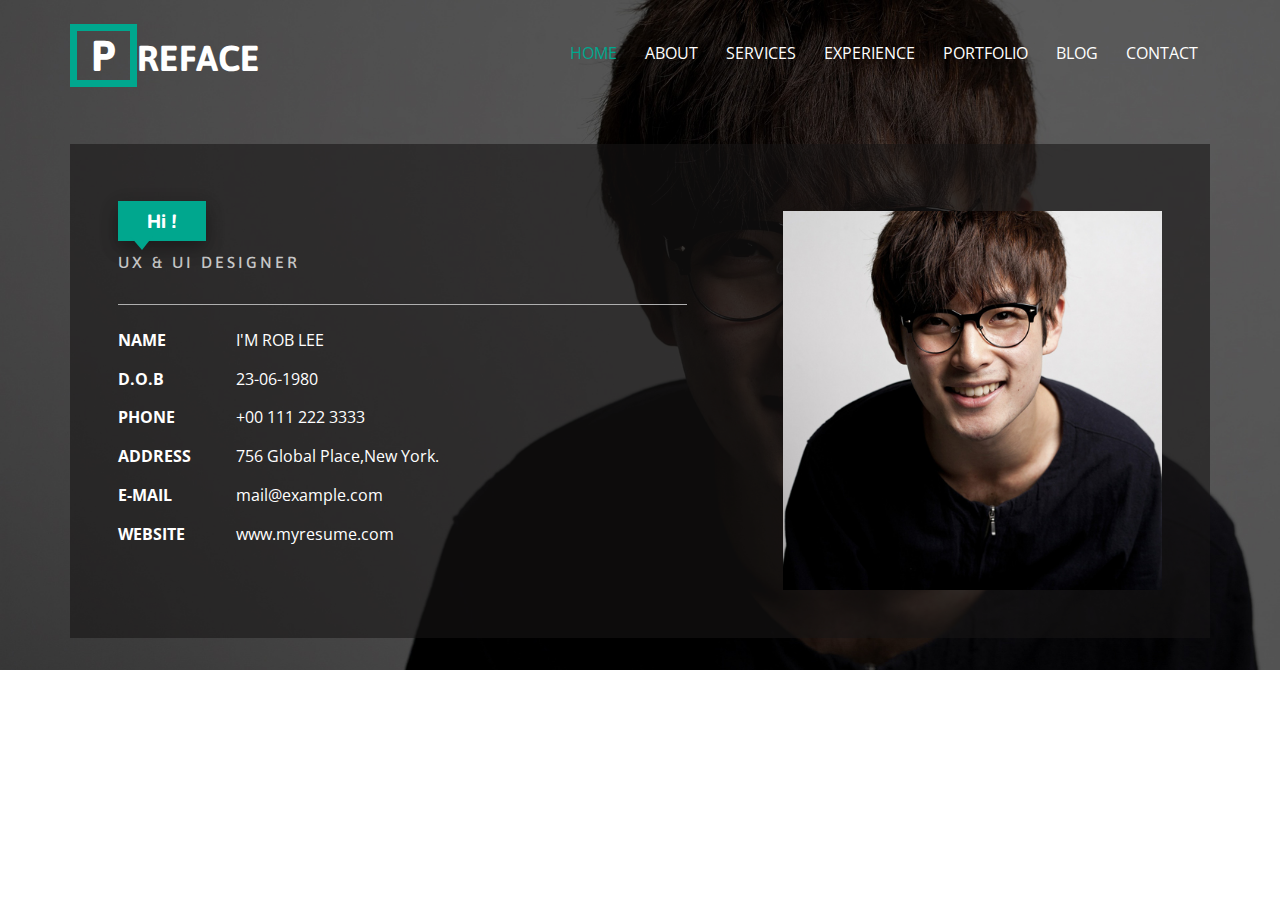
<file: PHP opdrachten/web/index.html>
<!--
Author: W3layouts
Author URL: http://w3layouts.com
License: Creative Commons Attribution 3.0 Unported
License URL: http://creativecommons.org/licenses/by/3.0/
-->
<!DOCTYPE HTML>
<html>
<head>
<title>Preface a Personal Category Flat Bootstrap Responsive Website Template| Home :: w3layouts</title>
<link href="css/bootstrap.css" rel='stylesheet' type='text/css' />
<!-- jQuery (necessary for Bootstrap's JavaScript plugins) -->
<script src="js/jquery.min.js"></script>
<!-- Custom Theme files -->
<link href="css/style.css" rel='stylesheet' type='text/css' />
 <!-- Custom Theme files -->
 <meta name="viewport" content="width=device-width, initial-scale=1">
 <meta http-equiv="Content-Type" content="text/html; charset=utf-8" />
 <meta name="keywords" content="Preface Responsive web template, Bootstrap Web Templates, Flat Web Templates, Android Compatible web template, 
Smartphone Compatible web template, free webdesigns for Nokia, Samsung, LG, Sony Ericsson, Motorola web design" />

	<link href='//fonts.googleapis.com/css?family=Asap:400,700,400italic' rel='stylesheet' type='text/css'>
	<link href='//fonts.googleapis.com/css?family=Open+Sans:400,300,600' rel='stylesheet' type='text/css'>

<script type="text/javascript" src="js/move-top.js"></script>
<script type="text/javascript" src="js/easing.js"></script>
	<script type="text/javascript">
			jQuery(document).ready(function($) {
				$(".scroll").click(function(event){		
					event.preventDefault();
					$('html,body').animate({scrollTop:$(this.hash).offset().top},1000);
				});
			});
		</script>

</head>
	<body>

			<div id="home" class="header">
				<div class="container">

				<div class="top-header">

					<div class="top-nav">
					<div class="navigation">
					<div class="logo">
						<h1><a href="index.html"><span>P</span>REFACE</a></h1>
					</div>
					<div class="navigation-right">
						<span class="menu"><img src="images/menu.png" alt=" " /></span>
						<nav class="link-effect-3" id="link-effect-3">
							<ul class="nav1 nav nav-wil">
								<li class="active"><a data-hover="Home" href="index.html">Home</a></li>
								<li><a class="scroll" data-hover="About" href="#about">About</a></li>
								<li><a class="scroll" data-hover="Services" href="#services" >Services</a></li>
								<li><a class="scroll" data-hover="Experience" href="#work">Experience</a></li>
								<li><a class="scroll" data-hover="Portfolio" href="#port">Portfolio</a></li>
								<li><a class="scroll" data-hover="Blog" href="#blogs">Blog</a></li>
								<li><a class="scroll" data-hover="Contact" href="#contact">Contact</a></li>
							</ul>
						</nav>

								<script>
								   $( "span.menu" ).click(function() {
									 $( "ul.nav1" ).slideToggle( 300, function() {
									 // Animation complete.
									  });
									 });
								</script>

					</div>
					<div class="clearfix"></div>
				</div>

				</div>
			<div class="banner-info">
				<div class="col-md-7 header-right">
					<h1>Hi !</h1>
					<h6>UX & UI DESIGNER</h6>
					<ul class="address">
					
					<li>
							<ul class="address-text">
								<li><b>NAME</b></li>
								<li>I'M ROB LEE</li>
							</ul>
						</li>
						<li>
							<ul class="address-text">
								<li><b>D.O.B</b></li>
								<li>23-06-1980</li>
							</ul>
						</li>
						<li>
							<ul class="address-text">
								<li><b>PHONE </b></li>
								<li>+00 111 222 3333</li>
							</ul>
						</li>
						<li>
							<ul class="address-text">
								<li><b>ADDRESS </b></li>
								<li>756 Global Place,New York.</li>
							</ul>
						</li>
						<li>
							<ul class="address-text">
								<li><b>E-MAIL </b></li>
								<li><a href="mailto:example@mail.com"> mail@example.com</a></li>
							</ul>
						</li>
						<li>
							<ul class="address-text">
								<li><b>WEBSITE </b></li>
								<li><a href="http://w3layouts.com">www.myresume.com</a></li>
							</ul>
						</li>
						
					</ul>
				</div>
				<div class="col-md-5 header-left">
					<img src="images/img1.jpg" alt="">
				</div>
				<div class="clearfix"> </div>
						
		      </div>
			</div>
		</div>
	</div>

						<script type="text/javascript">
									$(document).ready(function() {
										/*
										var defaults = {
								  			containerID: 'toTop', // fading element id
											containerHoverID: 'toTopHover', // fading element hover id
											scrollSpeed: 1200,
											easingType: 'linear' 
								 		};
										*/
										
										$().UItoTop({ easingType: 'easeOutQuart' });
										
									});
								</script>

	<script src="js/bootstrap.js"></script>
	

	</body>
</html>
</file>
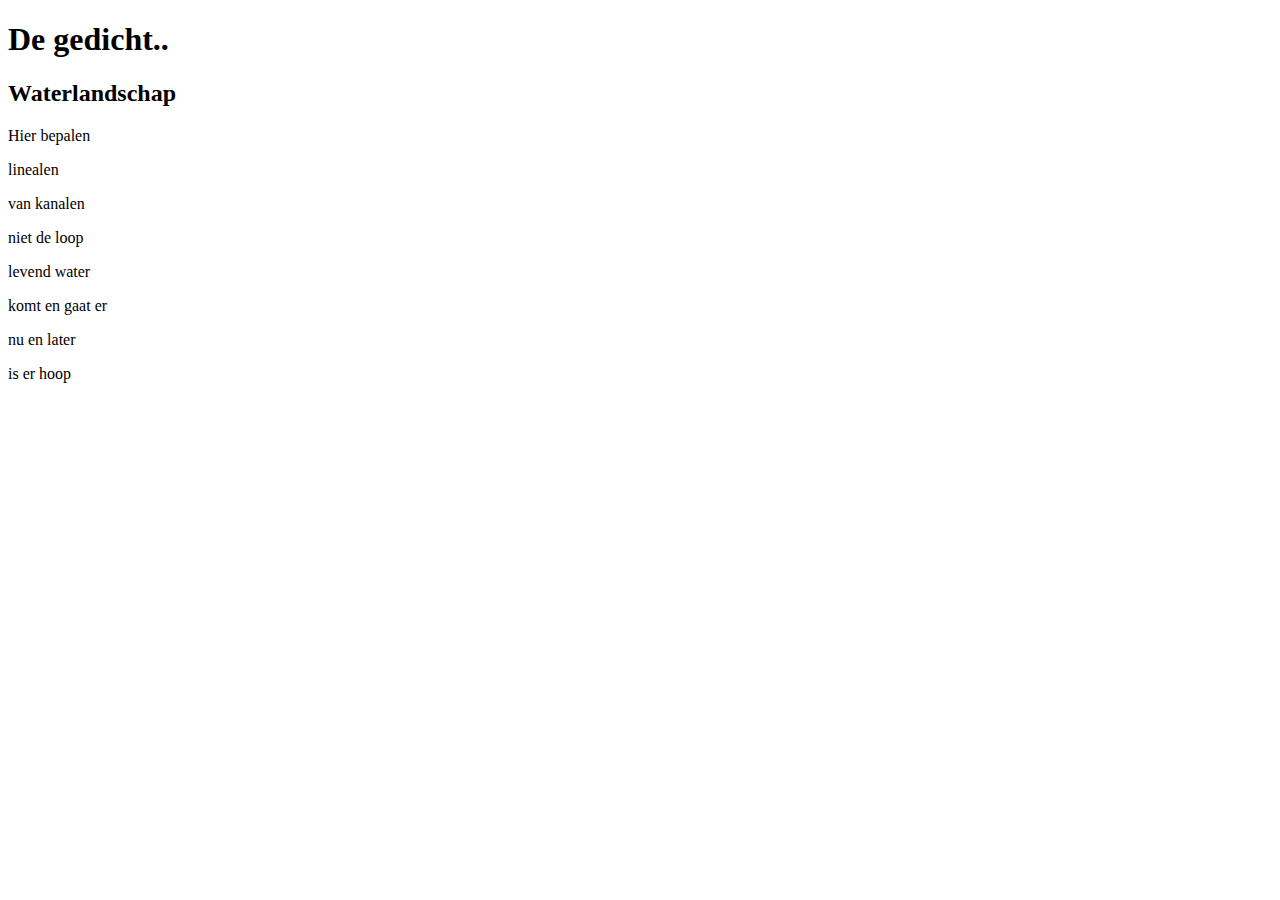
<file: javascript opdrachten/Gedicht.html>
<!DOCTYPE html>
<html lang="nl">
<head>
    <meta charset="UTF-8">
    <title>Gedicht</title>
</head>
<body>
<h1> De gedicht..</h1>
<h2> Waterlandschap </h2>
<script>
    document.write("<p>Hier bepalen</p>");
    document.write("<p>linealen </p>");
    document.write("<p>van kanalen</p>");
    document.write("<p>niet de loop</p>");
    document.write("<p>levend water</p>");
    document.write("<p>komt en gaat er</p>");
    document.write("<p>nu en later</p>");
    document.write("<p>is er hoop</p>");





</script>


</body>
</html>
</file>
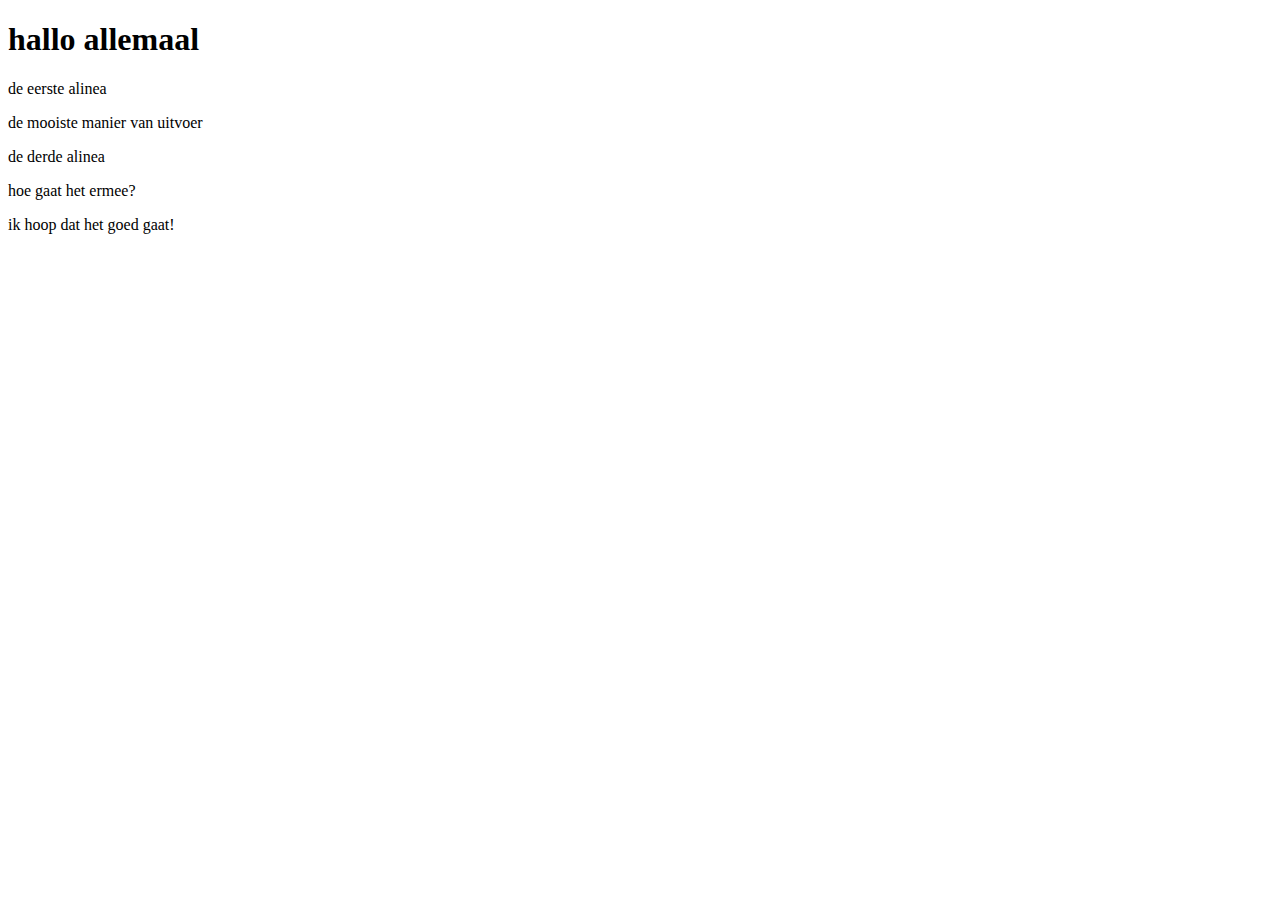
<file: javascript opdrachten/JAVAS opdracht.html>
<!DOCTYPE html>
<html lang="nl">
<head>
    <meta charset="UTF-8">
    <title>hallo allemaal 2</title>
</head>
<body>
<h1> hallo allemaal</h1>

<p>de eerste alinea</p>
<p id="uitvoer">de tweede alinea hier komt wat
</p>
<p> de derde alinea </p>
<script>
    // eerste manier van uitvoer

    alert("hallo allemaal");

    // tweede manier
    document.write ("<p>hoe gaat het ermee? </p>");
    document.write ("<p>ik hoop dat het goed gaat! </p>");


    // de derde manier
    console.log("dit is voor ontwikkelaars");
    console.log("alleen zichtbaar in de console");

    //vierde manier

    document.getElementById("uitvoer") .innerHTML =
        "de mooiste manier van uitvoer";





</script>






</body>
</html>
</file>
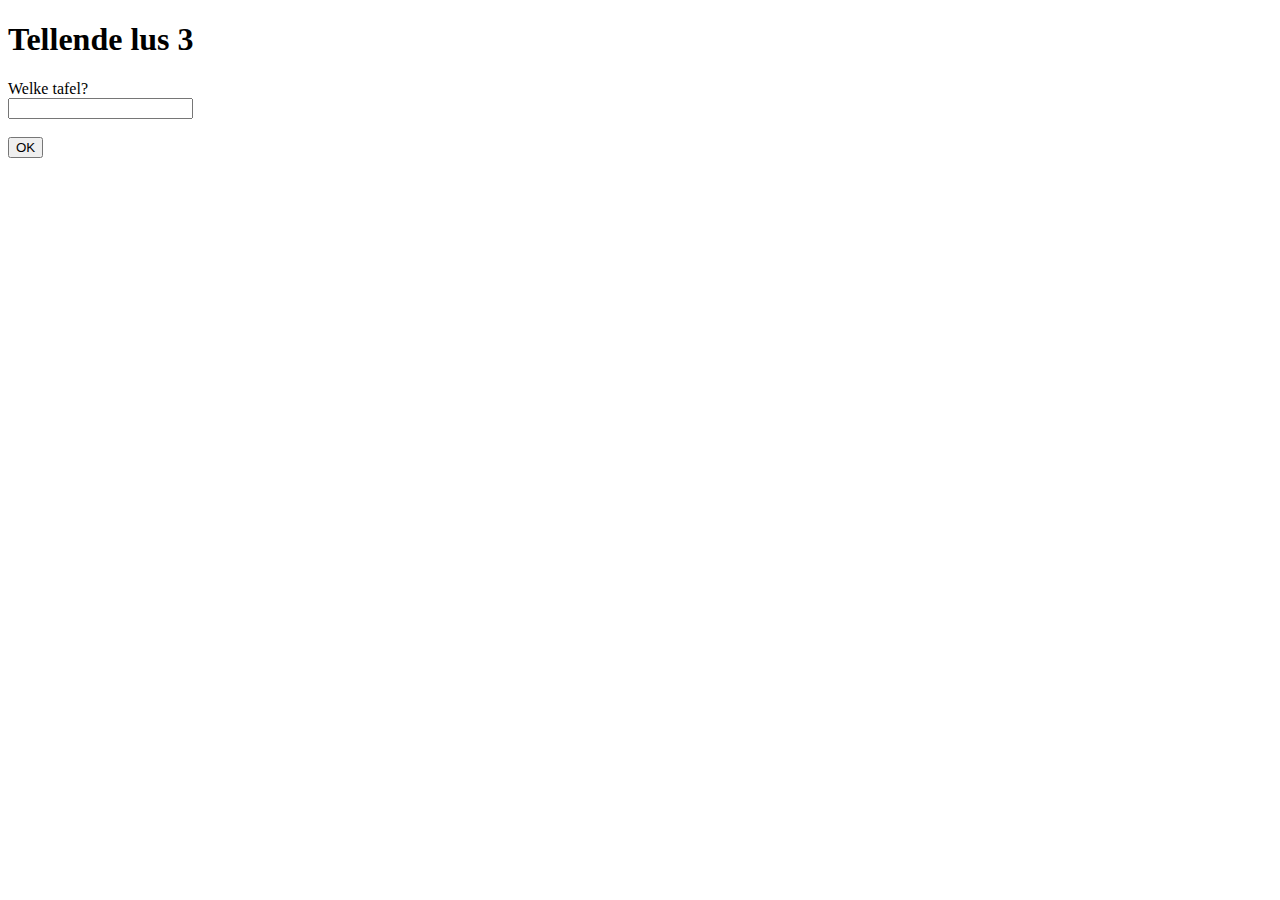
<file: javascript opdrachten/op 30.html>
<!DOCTYPE html>
<html lang="en">
<head>
    <meta charset="UTF-8">
    <title>Opdracht 30</title>
</head>
<body>
<h1>Tellende lus 3</h1>

<label for="tafel">Welke tafel?</label> <br>
<input id="tafel" type="text"> <br> <br>

<button onclick="bereken()">OK</button>

<script>
    function bereken() {
        //invoer
        var tafel = document.getElementById("tafel").value;

        //uitvoer
        // i=1 is de beginwaarde
        // i<10 is de eindwaarde
        // i++ is de stapwaarde hetzelfde als i=i+1

        for (i = 1; i <= 20; i = i + 1) {
            document.write("<p>" + i * tafel + "</p>");
        }
    }
</script>
</body>
</html>
</file>
<file: PHP opdrachten/web/css/style.css>
/*--
Author: W3layouts
Author URL: http://w3layouts.com
License: Creative Commons Attribution 3.0 Unported
License URL: http://creativecommons.org/licenses/by/3.0/
--*/
html, body{
    font-family: 'Open Sans', sans-serif;
    font-size: 100%;
  	background: #FFf;
}
body a{
	transition:0.5s all;
	-webkit-transition:0.5s all;
	-moz-transition:0.5s all;
	-o-transition:0.5s all;
	-ms-transition:0.5s all;
}
body h1,h2,h3,h4,h5,h6{
	    font-family: 'Asap', sans-serif;
}
/*-- header --*/
#home {
    background: url(../images/header-bg.jpg) no-repeat center top;
    background-size: cover;
    -webkit-background-size: cover;
    -moz-background-size: cover;
    -o-background-size: cover;
    -ms-background-size: cover;
    min-height:650px;
	position: relative;
}
.top-header {
	padding: 2em 0;
}
.logo h1 {
    margin: 0;
    text-transform: uppercase;
    font-weight: bold;
     color:#fff;
}
.logo h1 a{
	text-decoration:none;
	 color:#fff;
}
.logo span {
    border: 7px solid #00a78e;
    padding: 0px 14px;
    font-size: 1.2em;
    color: #fff;
}
.logo{
	float:left;
}
.navigation-right{
	float:right;
}
.navigation-right ul li{
	display:inline-block;
}
.navigation-right ul li a{
	color:#fff;
    font-size:1em;
    text-decoration: none;
    padding: 10px 0;
	text-transform:uppercase;
    font-family: 'Open Sans', sans-serif;
}
.navigation-right ul li.active a{
	    color: #00a78e;
}
span.menu{
	display:none;
}
/*-- nav-hover --*/
.link-effect-3 a {
	padding: 10px 0;
	margin: 0 12px;
	color: #797878;
	text-shadow: none;
	position: relative;  
    font-family: 'Open Sans', sans-serif;
}
.link-effect-3 a::before {
	position: absolute;
	top: 0;
	left: 0;
	overflow: hidden;
	padding: 10px 0;
	max-width: 0;
	border-bottom: 3px solid #00a78e;
    color: #00a78e;
	content: attr(data-hover);
	-webkit-transition: max-width 0.5s;
	-moz-transition: max-width 0.5s;
	transition: max-width 0.5s;
}
.link-effect-3 a:hover::before {
	max-width: 100%;
}
/*--banner-info--*/
.banner-info {
    background:rgba(23, 20, 20, 0.58);
    margin-top: 4em;
}
.header-left {
    padding: 3em;
}
.header-right {
    padding: 3em;
}
ul.address-text {
    padding: 0;
}
ul.address {
    padding: 0;
}
.header-left img {
    width: 100%;
     margin-top: 19px;
}
.header-right {
    padding-left: 3em;
}
.header-right h1 {
    font-size: 2.5em;
    color: #fff;
    margin: 0.5em 0 0;
    font-weight: bold;
}
.header-right h1 {
    font-size: 1.2em;
    color: #FFF;
    background: #00a78e;
    display: inline-block;
    padding: .5em 1.5em;
    position: relative;
	    box-shadow: 0 8px 17px 0 rgba(0,0,0,0.2),0 6px 20px 0 rgba(0,0,0,0.19);
}
.header-right h1:before {
       width: 0;
    height: 0;
    position: absolute;
    content: '';
    bottom: -9px;
    left: 12px;
    border-style: solid;
    border-width: 14px 11px 0 12px;
    border-color: #00a78e transparent transparent transparent;
}
.service-head h4 {
    font-size: 1.2em;
    color: #FFF;
    background: #00a78e;
    display: inline-block;
    padding: .5em 1.5em;
    position: relative;
	    box-shadow: 0 8px 17px 0 rgba(0,0,0,0.2),0 6px 20px 0 rgba(0,0,0,0.19);
}
.service-head h4:before {
    width: 0;
    height: 0;
    position: absolute;
    content: '';
    bottom: -9px;
    left: 12px;
    border-style: solid;
    border-width: 14px 11px 0 12px;
    border-color: #00a78e transparent transparent transparent;
	
}
.header-right h6 {
       font-size: 1em;
    color: #C7C7C7;
    margin-top: 0.8em;
    letter-spacing: 3px;
    text-transform: uppercase;
}
ul.address {
    margin-top: 2em;
    border-top: 1px solid #AFAFAF;
    padding-top: 0.5em;
}
ul.address li {
    display: block;
}
ul.address li ul.address-text li {
    display: inline-block;
    font-size: 1em;
    color: #fff;
    margin-top: 1em;
	font-weight: 400;
}
ul.address li ul.address-text li:nth-child(1){
	width: 20%;
}
ul.address li ul.address-text li a {
    color: #fff;
	text-decoration:none;
}
ul.address li ul.address-text li a:hover{
        color: #00a78e;
}
ul.address-text b {
    color:#fff;
}
/*--social-icons--*/
ul.social-icons{
	    display: block;
    padding: 0;
    background:#00a78e;
    padding:1.3em 0;
    text-align: center;
	margin:0;
}
.social-icons li {
    display: inline-block;
    margin-right: 1%;
}
.social-icons li a{  
    background: url(../images/social-icons2.png) no-repeat 3px 3px;
    display: block;
    height: 32px;
    width: 32px;
	margin-right: 1em;
	-webkit-transition: .5s all;
    transition: .5s all;
    -moz-transition: .5s all;
}
.social-icons li a:before {
	content: '';
    display: block;
    height: 32px;
    width: 32px;
       border: 2px solid #fff;
	-webkit-transform: rotate(45deg);
	transform: rotate(45deg);
	-moz-transform: rotate(45deg);
	-o-transform: rotate(45deg);
	-ms-transform: rotate(45deg); 
    box-shadow: 0 8px 17px 0 rgba(0,0,0,0.2),0 6px 20px 0 rgba(0,0,0,0.19);	
}
.social-icons li a.fb{
	background-position: 3px -30px;
}
.social-icons li a.in{
      background-position: 3px -62px;
}
.social-icons li a.dott {
background-position: 3px -94px;
}
.social-icons li a:hover::before {
    border-color: #00a78e;
	    box-shadow: 0 8px 17px 0 rgba(0,0,0,0.2),0 6px 20px 0 rgba(0,0,0,0.19);
}
/*-- wellcome-note --*/
.welcome-note{
	margin:3em 0;
}
.note{
	
}
.note h1{
	color:#FFF;
	font-size:2.5em;
	font-weight:400;
}
.note h1 span{
	font-weight:700;
}
/*-- /blogs --*/
.news-text {
    float: right;
    padding: 3.38em 2em;
    background: #f4f4f4;
}
.news-img {
    float: left;
    position: relative;
    padding: 0;
}
.news-text.two {
    float:left;
}
.news-img img,.news-img.two  img{
    width: 100%;
}
.news-img.two {
    float:right;
}
.news-text h3   {
    font-size: 1.4em;
    color: #333333;
    text-transform: uppercase;
        margin-bottom: 1em;
		font-weight:bold;
}
.news-text p {
    font-size: 0.9em;
    line-height: 1.9em;
    margin: 1em 0 2em 0;
    color: #777;
}
.news-text h3  a,ul.news li:hover  i{
	 color:#00a78e;
	 text-decoration:none;
}
ul.news li {
    display: inline-block;
       margin-right: 1em;
}
ul.news li i {
    margin-right: 4px;
}
ul.news li a{
    font-size: 0.9em;
    color: #777;
}
ul.news li i{
	color:#333;
}
a.read {
    padding: 0.5em 1.5em;
    font-size: 1em;
    color: #00a78e;
    border: 2px solid #00a78e;
    text-decoration: none;
    border-radius: 1.5em;
    -webkit-border-radius: 1.5em;
    -moz-border-radius: 1.5em;
    -o-border-radius: 1.5em;
    -ms-border-radius: 1.5em;
}
a.read:hover {
	background:#00a78e;
	color:#fff;
}
ul.news {
    padding: 0;
}
.news-grid {
    margin: 2em 0;
}
.news-grid:hover{
		transition:0.5s all;
	-webkit-transition:0.5s all;
	-moz-transition:0.5s all;
	-o-transition:0.5s all;
	-ms-transition:0.5s all;
   box-shadow: 0 8px 17px 0 rgba(0,0,0,0.2),0 6px 20px 0 rgba(0,0,0,0.19);
   -webkit-box-shadow: 0 8px 17px 0 rgba(0,0,0,0.2),0 6px 20px 0 rgba(0,0,0,0.19);
   -moz-box-shadow: 0 8px 17px 0 rgba(0,0,0,0.2),0 6px 20px 0 rgba(0,0,0,0.19);
   -o-box-shadow: 0 8px 17px 0 rgba(0,0,0,0.2),0 6px 20px 0 rgba(0,0,0,0.19);
}
.blog {
    padding:5em 0;
}
.about-inner p {
    color: #777;
    line-height: 1.8em;
    font-size:0.9em;
}
h4.tittle  {
    color: #00a78e;
    text-decoration: none;
    font-size: 1.4em;
    margin: 1em 0 0.5em 0;
    text-transform: uppercase;
    font-weight: bold;
}
.modal-dialog.about {
    width: 757px;
    margin:3.5em auto 0;
}
.modal-content.about {
    background-color: #fff;
    border-radius: 0px!important;
}
.modal-body {
    position: relative;
    padding: 20px;
    text-align: center;
}
/*-- about-us --*/
span.border {
    width: 18%;
    background: #8C8989;
    height: 1px;
    display: block;
    margin-top: 26px;
    position: relative;
    margin: 23px auto 0px;
}
 span.border:after {
       content: ' ';
    position: absolute;
    background: #00a78e;
    height: 7px;
    display: block;
    width: 73px;
    top: -4px;
    left: 103px;
}
span.border.one:after {
    content: ' ';
    position: absolute;
    background: #00a78e;
    height: 7px;
    display: block;
    width: 73px;
    top: -4px;
    left: 64px;
}
.about-left-grid h3{
	font-size:2.5em;
	color:#FFF;
}
.about-left-grid{
	width:70%;
	float:right;
    margin-right: 10em;
	min-height:433px;
}
.about-left-grid h2{
	color:#191919;
	font-size:2em;
}
.about-left-grid h2 span{
	font-weight:700;
}
.about-left-grid p{
    color: #666666;
    font-size:1em;
    line-height: 2em;
    margin-top: 1.5em;
} 
.about-left-grid ul{
	margin:3em 0 0 0;
	padding:0;
}
.about-left-grid ul li{
	display:inline-block;
}
.about-left-grid ul li:nth-child(1){
	margin-right: 0.2em;
}
.about-left {
      padding: 4.5em 0 4.7em 0;
    float: right;
    background: #f4f4f4;
}
.about-left-grid ul li a {
       padding: 0.6em 2em;
    font-size: 1.2em;
    color: #00a78e;
    border: 2px solid #00a78e;
    text-decoration: none;
    border-radius: 1.5em;
    -webkit-border-radius: 1.5em;
    -moz-border-radius: 1.5em;
    -o-border-radius: 1.5em;
    -ms-border-radius: 1.5em;
}
.about-left-grid ul li a:hover{
	background:#00a78e;
	color:#FFF;
	border-radius:1.5em;
	-webkit-border-radius:1.5em;
	-moz-border-radius:1.5em;
	-o-border-radius:1.5em;
	-ms-border-radius:1.5em;
}
.about-right{
	    float: left;
	padding:0;
	background:url(../images/about-pic.jpg) no-repeat 0px 0px;
	min-height:580px;
	background-size: cover;
   -o-background-size: cover;
   -webkit-background-size: cover;
   -moz-background-size: cover;
   -ms-background-size: cover;
}
/*-- services --*/
.service-head h3{
	color: #1b242f;
    font-size: 2em;
    font-weight:300;
     font-family: 'Open Sans', sans-serif;
    margin: 0;
    padding: 0 0 0.2em 0;
}
.service-head h3 span{
	font-weight:700;
 font-family: 'Asap', sans-serif;
}
.wthree_about_left,.wthree_about_right{
	padding:0;
}
.wthree_about_right{
	background:#f5f5f5;
	padding:3.27em 8em;
}
.wthree_about_right h3{
	text-align:left;
}
.wthree_about_right h3 span:before,.wthree_about_right h3 span:after{
	content: '';
    position: absolute;
    bottom: 0%;
}
.wthree_about_right h3 span:before{
	left:0%;
    width:30%;
	height: 1px;
	background: #212121;
}
.wthree_about_right h3 span:after{
	right:85.5%;
    width: 2%;
    background: #EE692D;
    height: 4px;
}
.wthree_about_right p{
	margin:2em 0 3em;
	color:#999;
	line-height:1.8em;
}
.wthree_about_right p i{
	display:block;
	margin:1em 0 0;
}
.wthree_about_right_grid_left{
	padding: 0;
}
.wthree_about_right_grid_left i{
	font-size: 1.7em;
	color:#00a78e;
	top:.8em;
}
.wthree_about_right_grid:hover .wthree_about_right_grid_left i{
	color:#fff;
}
.wthree_about_right_grid_right h4{
	text-transform: uppercase;
    font-size: 1.2em;
    color: #00a78e;
    font-weight: bold;
}
.wthree_about_right_grid_right p{
	    margin: 1em 0 0;
    color: #586371;
    line-height: 1.9em;
    font-size: 0.9em;
}
.wthree_about_right_grid_right {
    padding-right: 0;
}
.wthree_about_right_grid:nth-child(2) {
    margin-bottom: 2em;
}
/* Rectangle In */
.hvr-rectangle-in {
  display: inline-block;
  vertical-align: middle;
  -webkit-transform: translateZ(0);
  transform: translateZ(0);
  box-shadow: 0 0 1px rgba(0, 0, 0, 0);
  -webkit-backface-visibility: hidden;
  backface-visibility: hidden;
  -moz-osx-font-smoothing: grayscale;
  position: relative;
  background:#00a78e;
  -webkit-transition-property: color;
  transition-property: color;
  -webkit-transition-duration: 0.3s;
  transition-duration: 0.3s;
  width: 70px;
    height: 70px;
    text-align: center;
	    border-radius: 50%;
}
.hvr-rectangle-in:before {
  content: "";
  position: absolute;
  z-index: -1;
  top: 0;
  left: 0;
  right: 0;
  bottom: 0;
  background:#F5F5F5;
  -webkit-transform: scale(1);
  transform: scale(1);
  -webkit-transition-property: transform;
  transition-property: transform;
  -webkit-transition-duration: 0.3s;
  transition-duration: 0.3s;
  -webkit-transition-timing-function: ease-out;
  transition-timing-function: ease-out;
      border-radius: 50%;
}
.hvr-rectangle-in:hover, .hvr-rectangle-in:focus, .hvr-rectangle-in:active {
  color: white;
}
.hvr-rectangle-in:hover:before, .hvr-rectangle-in:focus:before, .hvr-rectangle-in:active:before,.wthree_about_right_grid:hover .hvr-rectangle-in:before,.agileits_services_grid:hover .hvr-rectangle-in:before{
  -webkit-transform: scale(0);
  transform: scale(0);
}
.wthree_about_right_grids {
     margin-top: 4em;
}
#services {
    padding: 5em 0;
    background: #1b242f;
}
.service-head.one h3{
	color:#fff;
}
/*-- clients --*/

#work {
    padding: 5em 0;
}
.timeline {
  list-style: none;
      padding: 10px 0 10px;
  position: relative;
}
.timeline:before {
      top: 0;
    bottom: 0;
    position: absolute;
    content: " ";
    width: 1px;
    background-color: #ccc;
       left: -9px;
    margin-right: -1.5px;
}

.timeline > li {
  margin-bottom:10px;
  position: relative;
}

.timeline > li:before,
.timeline > li:after {
  content: " ";
  display: table;
}

.timeline > li:after {
  clear: both;
}

.timeline > li > .timeline-panel {
  width: calc( 100% - 75px );
    float: right;
    border: 1px solid #d4d4d4;
     padding: 15px 15px;
    position: relative;
  -webkit-box-shadow: 0 1px 6px rgba(0, 0, 0, 0.175);
  box-shadow: 0 1px 6px rgba(0, 0, 0, 0.175);
      background: #fff;
	  border-bottom: 5px solid #00a78e;
}
h4.timeline-title a {
    margin: 0;
    padding: 5px 0;
    color:#333;
}
h4.timeline-title a:hover {
    color: #00C6D7;
}
.timeline-body p {
    font-size: 0.9em;
    margin: 0;
    padding: 0;
    color: #777;
    line-height: 1.9em;
}
.timeline > li > .timeline-panel:before {
  position: absolute;
  top: 18px;
  left: -15px;
  display: inline-block;
  border-top: 15px solid transparent;
  border-right: 15px solid #ccc;
  border-left: 0 solid #ccc;
  border-bottom: 15px solid transparent;
  content: " ";
}

.timeline > li > .timeline-panel:after {
  position: absolute;
  top:19px;
  left: -14px;
  display: inline-block;
  border-top: 14px solid transparent;
  border-right: 14px solid #fff;
  border-left: 0 solid #fff;
  border-bottom: 14px solid transparent;
  content: " ";
}

.timeline > li > .timeline-badge {
  color: #fff;
  width: 50px;
  height: 50px;
  line-height: 50px;
  font-size: 1.4em;
  text-align: center;
  position: absolute;
  top: 16px;
  left: -33px;
  margin-right: -25px;
  background-color: #999999;
  z-index: 100;
  border-top-right-radius: 50%;
  border-top-left-radius: 50%;
  border-bottom-right-radius: 50%;
  border-bottom-left-radius: 50%;
}

.timeline-badge.primary {
  background-color: #eb5424 !important;
}

.timeline-badge.success {
  background-color: #237f52 !important;
}

.timeline-badge.warning {
  background-color: #f0ad4e !important;
}

.timeline-badge.danger {
  background-color: #bb1e10 !important;
}
.timeline-badge.pass {
  background-color: #fdbd10 !important;
}
.timeline-badge.info {
  background-color: #44c7f4 !important;
}
h4.timeline-title {
       color: #1b242f;
    font-size: 1.2em;
        font-weight: 600;
}
ul.year {
    text-align: right;
	    margin-left: 13em;
}
ul.year li {
     list-style: none;
    margin-top:30px;
    font-size: 1em;
    color: #fff;
    text-align: center;
    background: #1b242f;
    padding: 11px 0;
    width:60%;
    display: block;
}
ul.year li:nth-child(2){
	    margin-top: 119px;
}
ul.year li:nth-child(3){
	    margin-top: 129px;
}
ul.year li:nth-child(4){
	    margin-top: 116px;
}
ul.year li:nth-child(5){
	    margin-top: 112px;
}
.timeline-badge.success i {
    font-size: 0.9em;
}
.time-main {
    margin-top: 3em;
}
/*--//work--*/
/*-- portfolio --*/
.portfolio-head h2{
	color: #202020;
	font-size: 1.8em;
	font-family: 'Asap', sans-serif;
	margin:0;
	padding:0;
}
.portfolio-head h2 span{
	font-weight:700;
	color:#2ec06c;
}
.portfolio-head p:nth-child(2){
	font-size:1.1em;
	line-height:1.8em;
	color:#666666;
	width:80%;
	margin:1em auto 0 auto;
}
.portfolio-grid{
	margin-bottom:1.8em;
}
.portfolio-grid-pic{
	position:relative;
}
.portfolio-grid-pic img{
	width:100%;
}
.portfolio-grid-pic-caption{
	position:absolute;
	background:rgba(70, 194, 122, 0.82);
	top:0px;
	bottom:0;
	text-align:center;
	width:100%;
	display:none;
}
.portfolio-grid-pic-caption a{
	color:#FFF;
	text-align:center;
	border:1px solid #FFF;
	font-size:1em;
	padding:0.7em 1.8em;
	display:inline-block;
	text-decoration:none;
	border-radius: 0.3em;
	-webkit-border-radius: 0.3em;
	-moz-border-radius: 0.3em;
	-o-border-radius: 0.3em;
	-ms-border-radius: 0.3em;
	margin-top:8em;
	font-family: 'Asap', sans-serif;
}
.portfolio-grid-pic-caption a:hover{
	border-color:#202020;
	color:#202020;
}
.portfolio-grid:hover div.portfolio-grid-pic-caption{
	display:block;
}
.portfolio-grid-info h5{
	color: #202020;
	font-size: 1.4em;
	font-family: 'Asap', sans-serif;
	padding: 0.875em 0;
	margin: 0;
}
.portfolio-grid-info{
	background:#eeeeee;
	border-bottom-left-radius: 0.8em;
	border-bottom-right-radius: 0.8em;
}
.portfolio-grids{
	margin-top:3em;
}
.portfolio{
	padding:3.5em 0;
}
/*-- feedback --*/
.feedback{
	background: url(../images/feedback-bg.jpg) no-repeat 0px 0px;
	background-size: cover;
	min-height: 300px;
	padding: 6em 0 0 0;
}
.feedback-grid p{
	color: #FFf;
	font-size: 1.2em;
	line-height: 1.5em;
	width: 90%;
	margin: 0 auto;
}
.feedback-grid h4{
	color:#2ec06c;
	font-weight:700;
	font-family: 'Asap', sans-serif;
	font-size:1.3em;
	margin:1em 0 0 0;
}
.feedback-grid h4 span{
	color:#FFF;
	font-weight:400;
	font-size:0.7em;
	font-style:italic;
}
/*-- /portfolio --*/
.sap_tabs{
	clear:both;
	padding: 0em 0 0em;
}
.resp-tabs-list {
	text-align:center;
    list-style: none;
    margin: 3em 0 4em 0;
    padding: 0;
}
.resp-tab-item{
       margin: 0 3px;
    padding: 10px 20px;
    text-decoration: none;
    color: #343A4E;
    cursor: pointer;
    font-size: 18px;
    text-transform: uppercase;
    border: 2px solid #00a78e;
    display: inline-block;
    text-align: center;
    list-style: none;
    outline: none;
    -webkit-transition: all 0.3s ease-out;
    -moz-transition: all 0.3s ease-out;
    -ms-transition: all 0.3s ease-out;
    -o-transition: all 0.3s ease-out;
    transition: all 0.3s ease-out;
    text-transform: Capitalize;
    font-weight: 600;
}
.resp-tab-active,.resp-tab-item:hover{
	color: #fff;
       border: 2px solid #00a78e;
    background:#00a78e;
}
.resp-tabs-container {
	padding: 0px;
	clear: left;	
}
h2.resp-accordion {
	cursor: pointer;
	padding: 5px;
	display: none;
}
.resp-tab-content {
	display: none;
}
.resp-content-active, .resp-accordion-active {
   display: block;
}

.modal-header {
    border: none;
}
button.close{
	outline:none;
}
.modal-dialog {
    width: 600px;
    margin: 13em auto 0;
}
.port-modal{
	background:none;
	box-shadow:none;
	border:none;
	outline:none;
}
div#portfolioModal1,div#portfolioModal2,div#portfolioModal3,div#portfolioModal4,div#portfolioModal5,div#portfolioModal6,div#portfolioModal7,div#portfolioModal8,div#portfolioModal9,div#portfolioModal10 {
   
   background: rgba(0, 0, 0, 0.55);
}
.team-gd img {
    width: 100%;
	border-bottom: 9px solid rgba(0, 0, 0, 0.81);
}
/*-- portfolio --*/

#portfolio .portfolio-item {
    right: 0;
    margin: 0 0 15px;
}
#portfolio .portfolio-item .portfolio-link {
    display: block;
    position: relative;
    margin: 0 auto;
    max-width: 400px;
}
#portfolio .portfolio-item .portfolio-link .caption {
    position: absolute;
    width: 100%;
    height: 100%;
    opacity: 0;
    background: rgba(24,188,156,.9);
    -webkit-transition: all ease .5s;
    -moz-transition: all ease .5s;
    transition: all ease .5s;
}
#portfolio .portfolio-item .portfolio-link .caption:hover {
    opacity: 1;
}
#portfolio .portfolio-item .portfolio-link .caption .caption-content {
    position: absolute;
    top: 50%;
    width: 100%;
    height: 20px;
    margin-top: -12px;
    text-align: center;
    font-size: 20px;
    color: #fff;
}
#portfolio .portfolio-item .portfolio-link .caption .caption-content i {
    margin-top: -12px;
	font-size: 35px;
}
#portfolio * {
    z-index: 2;
}
@media(min-width:767px) {
    #portfolio .portfolio-item {
    margin: 0 0 30px;
    }
}

.portfolio-modal .modal-content h3 {
    margin: 0 0 44px 0px;
    font-size: 2em;
    color: #fff;
}
.portfolio-modal .modal-content img {
    margin: 0 auto;
}
.portfolio-modal .modal-content p {
	font-size: 14px;
    padding: 2em 0;
    line-height: 1.8em;
    color: #fff;
}
.portfolio-modal .close-modal {
    position: absolute;
    top: 25px;
    right: 25px;
   width: 45px;
    height: 45px
    background-color: transparent;
    cursor: pointer;
    z-index: 1;
}
.portfolio-modal .close-modal:hover {
    opacity: .7;
}
.col-lg-offset-2 {
    margin-left: 0;
	margin:30px auto 0;
	float:none;
}
.portfolio-modal .close-modal .lr {
    z-index: 1051;
    width: 1px;
    height:45px;
    margin-left: 35px;
    background-color: #fff;
    -webkit-transform: rotate(45deg);
    -ms-transform: rotate(45deg);
    transform: rotate(45deg);
}
.portfolio-modal .close-modal .lr .rl {
    z-index: 1052;
    width: 1px;
    height:45px;
    background-color: #fff;
    -webkit-transform: rotate(90deg);
    -ms-transform: rotate(90deg);
    transform: rotate(90deg);
}
.team-gd {
    padding: 0;
	position:relative;
}
.bottom-top {
    margin: 0 auto;
    text-align: center;
}

#port {
    padding:5em 0 0 0;
	    background: #f4f4f4;
}
/*-- //portfolio --*/
/*-- contact --*/
.mail_us{
	    margin-bottom: 50px;
    margin-top: 50px;
}
.contact-grid1-left {
    width: 100%;
}
.contact-grid1-left1 {
    padding: 2em;
    border-bottom: 1px ridge rgb(214, 212, 212);
    background:#fff;
    text-align: center;
}
.contact-grid1-left1 span {
    font-size: 1.5em;
      color: #00a78e;
}
.contact-grid1-left1 ul{
	padding:0;
}
.contact-grid1-left1 ul li {
    list-style-type: none;
    margin-bottom: 1em;
    font-size: 14px;
    color: #999;
}
.contact-grid1-left1 a:hover {
    color: #999;
}
.contact-grid1-left1 a {
      font-size: 14px;
    color: #00a78e;
    text-decoration: none;
}
ul.social-icons.two {
    display: block;
    padding: 0;
    margin: 2em 0;
    background: none;
}
.navbar-default .navbar-nav > li > a.active {
    color: #F2593A !important;
}
.mail_left img{
	width:100%;
}
.mail_right input[type="text"], .mail_right input[type="email"], .mail_right textarea {
       background: none;
    width: 100%;
    color: #777;
    padding: 19px 10px;
    margin-bottom: 24px;
    outline: none;
    border: 2px solid #00a78e;
}
.mail_right textarea {
	height:200px; 
	resize:none;	
}
.mail_right input[type="submit"] {
        border: none;
    outline: none;
    color: #fff;
    background: #212322;
    font-size: 16px;
    padding: 13px 40px;
}
.mail_right input[type="submit"]:hover{
 background: #00a78e;
	    transition: 0.5s all ease;
    -webkit-transition: 0.5s all ease;
    -moz-transition: 0.5s all ease;
    -o-transition: 0.5s all ease;
    -ms-transition: 0.5s all ease;
	color:#fff;
}
.contact iframe{
	width:100%;
	height:400px;
	outline:none;
}
.mail_right {
    background: #FDFFFE;
    padding: 2em;
}
span.border.two {
    width: 18%;
    background: #fff;
    height: 1px;
    display: block;
    margin-top: 26px;
    position: relative;
    margin: 23px auto 0px;
}
span.border.two:after {
    content: ' ';
    position: absolute;
    background: #00a78e;
    height: 7px;
    display: block;
    width: 73px;
    top: -4px;
    left:65px;
}
/*-- footer --*/
.footer {
    background: url(../images/contact.jpeg) no-repeat center top;
    background-size: cover;
    -webkit-background-size: cover;
    -moz-background-size: cover;
    -o-background-size: cover;
    -ms-background-size: cover;
    min-height: 650px;
    padding:5em 0 0em 0;
}
.footer_top ul li{
	font-size:22px;
	line-height:2em;
	list-style-type:none;
	text-transform:uppercase;
	display:inline-block;
	margin:0 20px;	
}
.footer_top ul {
    margin: 45px 0 45px;
	border-bottom:1px solid #fff;
    padding-bottom: 30px;
}
.footer_top ul li a{
	color:#B3B3B3;
	text-decoration:none;
	
}
/*-- //footer --*/
.copy_right p {
      color: #fff;
    font-size: 0.9em;
    line-height: 1.9em;
    margin: 1em 0;
}
.copy_right p a{
    color: #00a78e;
	text-decoration:none;
}
/*-- //contact --*/
#toTop {
	display: none;
	text-decoration: none;
	position: fixed;
	bottom: 14px;
	right: 3%;
	overflow: hidden;
	width: 32px;
	height: 32px;
	border: none;
	text-indent: 100%;
	background: url("../images/movetop.png") no-repeat 0px 0px;
}
#toTopHover {
	width: 32px;
	height: 32px;
	display: block;
	overflow: hidden;
	float: right;
	opacity: 0;
	-moz-opacity: 0;
	filter: alpha(opacity=0);
}
/*-- responsive-design --*/
@media(max-width:1366px){
	.about-left-grid {
		width: 70%;
		float: right;
		margin-right: 5em;
		min-height: 433px;
	}
	#work,.blog{
		padding:4em 0;
	}
	.footer {
		min-height: 650px;
		padding: 4em 0 0em 0;
	}
	#port {
      padding:4em 0 0 0;
	}
	.thumb .team_pos {
		bottom: -83px;
		left: 0;
		margin-top: -17px;
		padding: 6px 0;
	}
	
}
@media(max-width:1280px){
	
	.thumb .team_pos {
		bottom: -83px;
		left: 0;
		margin-top: -28px;
		padding: 6px 0;
	}
	.service-head h3 {
       font-size: 1.8em;
	}
	.about-left {
        padding: 5.5em 0 3.5em 0;
	}
	.about-left-grid p {
		font-size:0.9em;
		line-height: 2em;
		margin-top: 0.5em;
	}
}
@media(max-width:1024px){
	.about-left {
        padding:4em 0 3.5em 0;
	}
	.about-left-grid {
		width: 70%;
		float: right;
		margin-right:5em;
		min-height: 459px;
	}
	.news-text {
		float: right;
		padding: 0.7em 2em 2em 2em;
	}
	#work,.blog,#services {
		padding: 3em 0;
	}
	#port {
		padding: 3em 0 0 0;
	}
	.footer {
		min-height: 587px;
		padding: 3em 0 0em 0;
	}
	ul.year li:nth-child(2) {
		margin-top: 157px;
	}
	ul.year li:nth-child(3) {
		margin-top: 145px;
	}
	ul.year li:nth-child(4) {
		margin-top: 149px;
	}
	ul.year li:nth-child(5) {
		margin-top: 147px;
	}
	.thumb .team_pos {
		bottom: -83px;
		left: 0;
		margin-top: -50px;
		padding: 6px 0;
	}
}
@media(max-width:991px){
	.navigation-right ul li a {
       font-size: 0.9em;
	}
	.link-effect-3 a {
		padding: 10px 0;
		margin: 6px 4px;
	}
	.header-left {
		padding: 2em 2em 0em 0;
		float: right;
		width: 49%;
	}
	.header-right {
		padding-left: 3em;
		float: left;
		width: 50%;
		padding: 2em;
	}
	.banner-info {
		background: rgba(47, 44, 44, 0.58);
		margin-top:3em;
	}
	ul.address li ul.address-text li {
		display: inline-block;
		font-size: 0.9em;
		margin-top: 1em;
	}
	ul.address li ul.address-text li:nth-child(1) {
		width: 26%;
	}
	.about-right {
    float: none;
    min-height: 517px;
	}
	.about-left {
		padding: 3em 0 3em 0;
		float: none;
		background: #f4f4f4;
	}
	.about-left-grid {
		width:80%;
		float: none;
		margin-right: 0;
		min-height: 306px;
		margin-left: 7em;
	}
	#home {
	   min-height: 563px;  
	}
	span.border {
      width: 29%;
	}
	span.border.two {
		width: 27%;
	}
	ul.year {
		text-align: center;
		margin-left: 0;
		margin: 0 auto 2em 0;
		padding:0;
	}
	ul.year li {
		margin-top:10px;
		font-size: 1em;
		padding: 11px 0;
		width: 29%;
		display: block;
		margin: 0 auto;
		    margin-bottom: 1em;
	}
	ul.year li:nth-child(2){
		margin-top: 0px!important;
	}
	ul.year li:nth-child(3){
		margin-top: 0px!important;
	}
	ul.year li:nth-child(4){
		margin-top: 0px!important;
	}
	ul.year li:nth-child(5){
		margin-top: 0px!important;
		    margin-bottom: 0em;
	}
	.timeline > li > .timeline-badge {
		color: #fff;
		width: 50px;
		height: 50px;
		line-height: 50px;
		font-size: 1.4em;
		position: absolute;
		top: 16px;
		left: -3px;
	}
	.timeline:before {
		top: 0;
		bottom: 0;
		position: absolute;
		content: " ";
		width: 1px;
		background-color: #ccc;
		left: 20px;
		margin-right: -1.5px;
	}
	.team-gd {
		padding: 0;
		width: 33%;
		float: left;
	}
	.thumb:hover ul li {
		margin: 113px 0px 0;
	}
	.news-img,.news-img.two {
		float: none;
		position: relative;
		padding: 0;
	}
	.mail_right {
		padding: 2em;
		margin-top: 1em;
	}
	.about-left-grid ul li a {
		padding: 0.6em 2em;
		font-size: 1em;
	}
}
@media(max-width:800px){
	.thumb:hover ul li {
		margin: 113px 0px 0;
	}
	.about-left-grid {
		width: 80%;
		float: none;
		margin-right: 0;
		min-height: 367px;
		margin-left: 7em;
	}
	.resp-tab-item {
		margin: 0 3px;
		padding: 6px 17px;
		font-size: 16px;
	}
	.resp-tabs-list {
		margin: 2em 0 2em 0;
		padding: 0;
	}
	span.border:after {
		height: 7px;
		width: 73px;
		top: -4px;
		left: 74px;
	}
}
@media(max-width:768px){
	.about-right {
		float: none;
		min-height: 424px;
	}
	.about-left-grid {
		width: 80%;
		float: none;
		margin-right: 0;
		min-height: 367px;
		margin-left: 7em;
	}
}
@media(max-width:640px){
	.mail_right input[type="text"], .mail_right input[type="email"], .mail_right textarea {
		background: none;
		width: 100%;
		color: #777;
		padding: 10px 10px;
		margin-bottom: 12px;
		outline: none;
		border: 2px solid #00a78e;
		font-size: 0.9em;
	}
	.mail_right textarea {
		height: 100px;
		resize: none;
	}
	.mail_right input[type="submit"] {
		font-size: 15px;
		padding: 11px 40px;
	}
	.contact-grid1-left1 {
      padding: 1em;
	}
	.mail_left {
		padding: 0;
	}
	.mail_us {
		margin-bottom:12px;
		margin-top: 27px;
	}
	.news-text h3 {
		font-size: 1.1em;
		margin-bottom: 0.5em;
		line-height: 1.45em;
	}
	.news-grid:nth-child(3) {
		margin: 0;
	}
	.team-gd {
		padding: 0;
		width: 50%;
		float: left;
	}
	.wthree_about_right_grids {
		margin-top:2em;
	}
	span.menu {
		display: block;
		cursor: pointer;
		width: 100%;
		position: relative;
		text-align: center;
		margin: 0px;
	}
	.navigation-right ul {
		position: absolute;
		left: 2%;
		width: 96%;
		z-index: 999;
		text-align: center;
		padding: 0px;
		margin: 13px 0px 0px;
	}
	.navigation-right ul.nav1 li {
		display: inline-block;
		width: 100%;
		margin: 0px;
		padding: 10px 0em;
	}
	ul.nav1 {
		display: none;
		margin-top: 2em;
		    background: rgba(27, 26, 26, 0.98);
	}
	.navigation-right {
		margin: 0.7em 0 0;
	}
	.navigation-right ul li a {
		display: inline-block;
	}
	.navigation-right ul.nav1 li {
		padding: 0px 0;
	}
	.navigation-right ul.nav1 li:nth-child(7){
		padding-bottom:10px;
	}
	.about-left-grid {
		width: 80%;
		float: none;
		margin-right: 0;
		min-height: 390px;
		margin-left: 7em;
	}
	span.border:after {
		height: 7px;
		width: 73px;
		top: -4px;
		left: 53px;
	}
	span.border.one:after {
		content: ' ';
		position: absolute;
		background: #00a78e;
		height: 7px;
		display: block;
		width: 73px;
		top: -4px;
		left: 46px;
	}
	span.border.two:after {
		content: ' ';
		position: absolute;
		background: #00a78e;
		height: 7px;
		display: block;
		width: 73px;
		top: -4px;
		left: 43px;
	}
	.modal-dialog.about {
		width: 611px;
		margin: 2em auto 0;
	}
	.about-inner img{
		width:100%;
	}
	.banner-info {
		margin-top: 2em;
	}
	.wthree_about_right_grid:nth-child(2) {
		margin-bottom: 1em;
	}
}
@media(max-width:600px){
	.modal-dialog.about {
		width: 518px;
		margin: 2em auto 0;
	}
	.portfolio-grids {
		margin-top: 1.5em;
	}
	.about-left-grid {
		width: 80%;
		float: none;
		margin-right: 0;
		min-height: 418px;
		margin-left: 7em;
	}
}
@media(max-width:480px){
	.wthree_about_right_grids {
		margin-top:1.5em;
	}
	h4.timeline-title {
      font-size: 1em;
	}
	#work, .blog, #services {
		padding: 2em 0;
	}
	.service-head h3 {
		font-size: 1.3em;
	}
	.service-head h4 {
		font-size: 0.9em;
		padding: .5em 1.2em
	}
	span.border {
		    width: 40%;
		background: #8C8989;
		height: 1px;
		display: block;
		margin: 11px auto 0px;
	}
	span.border.two {
		width: 39%;
	}
	.time-main {
		margin-top: 1.5em;
	}
	.mail_right {
		padding: 1em;
		margin-top: 1em;
	}
	.resp-tab-item {
		margin: 0 0 5px 0px;
		padding: 6px 11px;
		font-size: 14px;
	}
	.thumb .team_pos {
		bottom: -83px;
		left: 0;
		margin-top: -79px;
		padding: 6px 0;
	}
	ul.news li {
		display: inline-block;
		margin-right: 0.5em;
	}
	.about-right {
		float: none;
		min-height: 334px;
	}
	.about-left-grid ul {
		margin: 1.5em 0 0 0;
		padding: 0;
	}
	.about-left-grid {
		width: 93%;
		float: none;
		margin-right: 0;
		min-height: 390px;
		margin-left: 2em;
	}
	.about-left-grid ul li a {
		padding: 0.6em 2em;
		font-size: 0.9em;
	}
	.modal-dialog.about {
		width: 442px;
		margin: 2em auto 0;
	}
	.header-right {
	    padding-left:0em;
		float: left;
		width: 100%;
		padding: 1em 1em 0em 1em;
	}
	.header-right h1 {
		font-size: 1em;
		padding: .4em 1em;
	}
	.header-left {
		padding: 0em 1em 1em 1em;
		float: right;
		width: 100%;
	}
	.header-left img {
		width: 100%;
		margin-top: 3px;
	}
	.logo h1 {
		margin: 0;
		font-size: 1.8em;
	}
	.logo span {
		border: 7px solid #00a78e;
		padding: 0px 10px;
		font-size: 1.2em;
	}
	.top-header {
		padding: 1.5em 0 0 0;
	}
	.navigation-right {
		margin: 0em 0 0;
	}
	ul.year li {
		margin-top: 10px;
		font-size: 1em;
		padding: 11px 0;
		width: 100%;
		display: block;
		margin: 0 auto;
		margin-bottom: 1em;
	}
	.resp-tabs-list {
		margin: 0em 0 1em 0;
		padding: 0;
	}
}
@media(max-width:414px){
	span.menu img {
		width: 91%;
		margin-top: 8px;
	}
	.thumb:hover ul li {
		margin: 99px 0px 0;
	}
	ul.social-icons.two {
		display: block;
		padding: 0;
		margin: 1em 0;
		background: none;
	}
	.wthree_about_right_grid {
		text-align: center;
		width: 100%;
	}
	.wthree_about_right_grid_left {
		padding: 0;
		float: none;
		text-align: center;
		    width: 100%;
	}
	.wthree_about_right_grid_right {
		padding-right: 0;
		float: none;
		width: 100%;
		margin-bottom: 1em;
		    padding: 0;
	}
   .about-right {
		float: none;
		min-height: 255px;
	}
	.about-left {
		padding: 1em 0 1em 0;
	}
	span.border,	span.border.one {
      width: 44%;
	}
	span.border.two {
		width: 42%;
	}
	.about-left-grid {
		width: 93%;
		float: none;
		margin-right: 0;
		min-height: 454px;
		margin-left: 2em;
	}
	.about-right {
		float: none;
		min-height: 234px;
	}
	#port {
		padding: 1.5em 0 0 0;
	}
	ul.news li {
		display: inline-block;
		margin-right: 0em;
	    margin-bottom:10px;
	}
	ul.news li:nth-child(4) {
		margin-bottom:0;
	}
	.about-left-grid h2 {
		font-size: 1.5em;
	}
	.modal-dialog.about {
		width: 354px;
		margin: 2em auto 0;
	}
}
@media(max-width:384px){
	ul.year li {
		margin-top: 10px;
		font-size: 1em;
		padding: 11px 0;
		width: 100%;
		display: block;
		margin: 0 auto;
		margin-bottom: 0.5em;
	}
	a.read {
       padding: 0.5em 1.5em;
       font-size: 0.9em;
	}
	.service-head h3 {
		font-size: 1.4em;
	}
	.mail_right input[type="text"], .mail_right input[type="email"], .mail_right textarea {
		background: none;
		padding: 7px 10px;
		margin-bottom: 6px;
	}
	.team-gd {
		padding: 0;
		width: 100%;
		float: left;
	}
	.thumb .team_pos {
		bottom: -83px;
		left: 0;
		margin-top: -35px;
		padding: 6px 0;
	}
	.logo h1 {
		font-size: 1.9em;
	}
	.thumb:hover ul li {
		margin: 123px 0px 0;
	}
	.news-text h3 {
      font-size: 1.1em;
	}
	span.border, span.border.one {
		width: 49%;
	}
	 span.border.two {
		     width: 49%;
	 }
	 .about-left-grid {
		width: 97%;
		float: none;
		margin-right: 0;
		min-height: 454px;
		margin-left: 1em;
	}
	.portfolio-grids {
		margin-top: 1.2em;
	}
	.portfolio-modal .modal-content h3 {
		margin: 0 0 14px 0px;
		font-size: 1.5em;
	}
}
@media(max-width:375px){
	.banner-info {
		margin-top: 1.2em;
	}
	.about-left-grid {
		width: 97%;
		float: none;
		margin-right: 0;
		min-height: 473px;
		margin-left: 1em;
	}
	.about-left-grid ul li a {
		padding: 0.4em 1em;
		font-size: 0.9em;
	}
	.logo h1 {
		font-size: 1.7em;
	}
	span.menu img {
		width:85%;
		margin-top: 8px;
	}
	.news-text {
		float: right;
		padding: 0.5em 1em 1.5em 1em;
	}
}
@media(max-width:320px){
	.resp-tab-item {
		margin: 0 0px 4px 0;
		padding: 6px 9px;
		font-size: 13px;
	}
	.about-left-grid {
		width: 94%;
		float: none;
		margin-right: 0;
		min-height: 544px;
		margin-left: 1em;
	}
	ul.address {
		margin-top: 1em;
	}
	.header-right {
		padding-left: 0em;
		float: left;
		width: 100%;
		padding: 0.5em 0.5em 0em 0.5em;
	}
	ul.address-text b {
		font-size: 0.9em;
	}
	.logo h1 {
		font-size: 1.7em;
	}
	span.menu img {
		width:80%;
		margin-top: 8px;
	}
	#work, .blog, #services {
    padding: 1.2em 0;
	}
	span.border, span.border.one {
		width: 61%;
	}
	span.border.two {
		width: 58%;
	}
	.thumb .team_pos {
		bottom: -83px;
		left: 0;
		margin-top: -62px;
		padding: 6px 0;
	}
}
</file>
